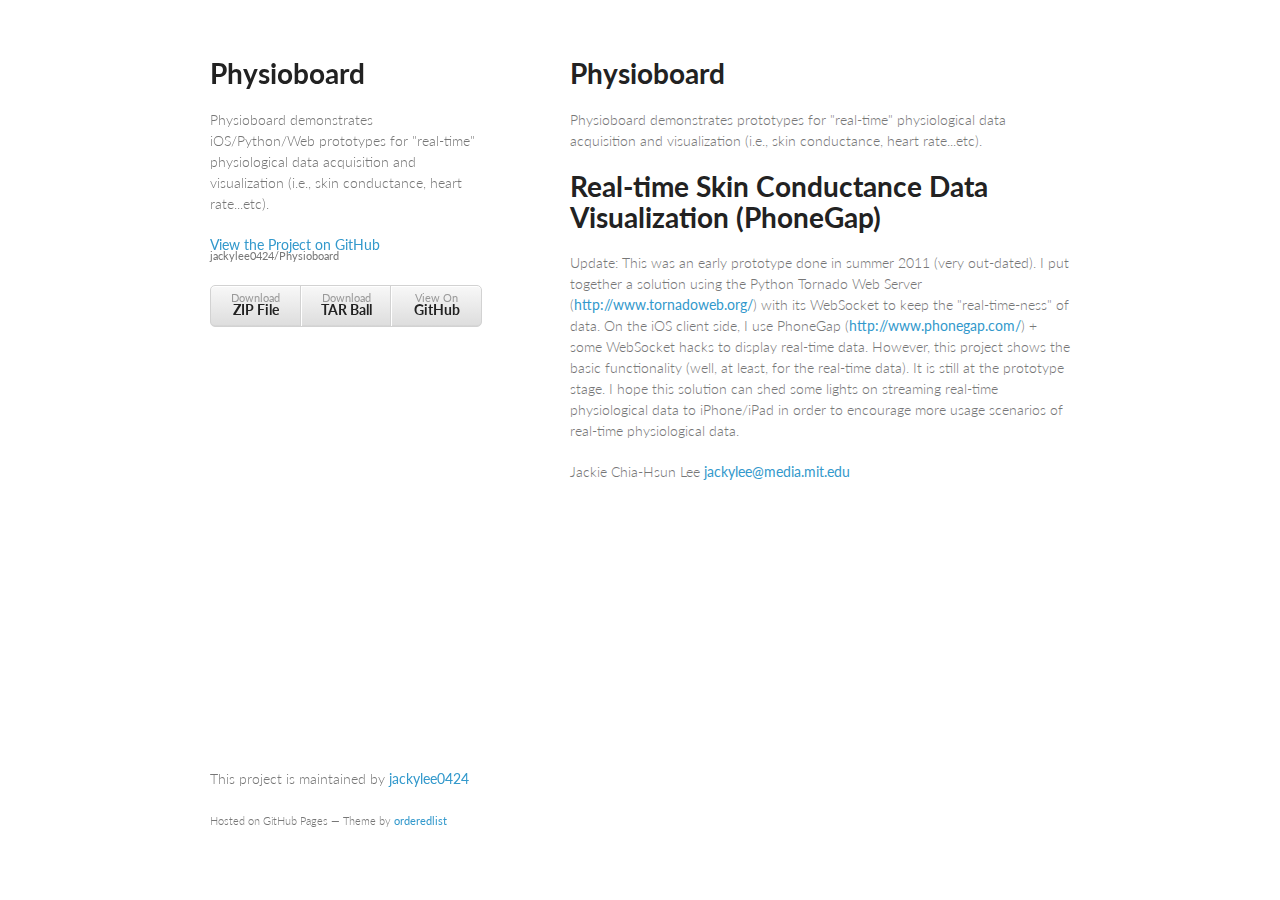
<file: index.html>
<!doctype html>
<html>
  <head>
    <meta charset="utf-8">
    <meta http-equiv="X-UA-Compatible" content="chrome=1">
    <title>Physioboard by jackylee0424</title>

    <link rel="stylesheet" href="stylesheets/styles.css">
    <link rel="stylesheet" href="stylesheets/pygment_trac.css">
    <meta name="viewport" content="width=device-width, initial-scale=1, user-scalable=no">
    <!--[if lt IE 9]>
    <script src="//html5shiv.googlecode.com/svn/trunk/html5.js"></script>
    <![endif]-->
  </head>
  <body>
    <div class="wrapper">
      <header>
        <h1>Physioboard</h1>
        <p>Physioboard demonstrates iOS/Python/Web prototypes for &quot;real-time&quot; physiological data acquisition and visualization (i.e., skin conductance, heart rate...etc).</p>

        <p class="view"><a href="https://github.com/jackylee0424/Physioboard">View the Project on GitHub <small>jackylee0424/Physioboard</small></a></p>


        <ul>
          <li><a href="https://github.com/jackylee0424/Physioboard/zipball/master">Download <strong>ZIP File</strong></a></li>
          <li><a href="https://github.com/jackylee0424/Physioboard/tarball/master">Download <strong>TAR Ball</strong></a></li>
          <li><a href="https://github.com/jackylee0424/Physioboard">View On <strong>GitHub</strong></a></li>
        </ul>
      </header>
      <section>
        <h1>Physioboard</h1>

<p>Physioboard demonstrates prototypes for "real-time" physiological data acquisition and visualization (i.e., skin conductance, heart rate...etc).</p>

<h1>Real-time Skin Conductance Data Visualization (PhoneGap)</h1>

<p>Update: This was an early prototype done in summer 2011 (very out-dated). I put together a solution using the Python Tornado Web Server (<a href="http://www.tornadoweb.org/">http://www.tornadoweb.org/</a>) with its WebSocket to keep the "real-time-ness" of data. On the iOS client side, I use PhoneGap (<a href="http://www.phonegap.com/">http://www.phonegap.com/</a>) + some WebSocket hacks to display real-time data. However, this project shows the basic functionality (well, at least, for the real-time data). It is still at the prototype stage. I hope this solution can shed some lights on streaming real-time physiological data to iPhone/iPad in order to encourage more usage scenarios of real-time physiological data. </p>

<h2></h2>

<p>Jackie Chia-Hsun Lee
<a href="mailto:jackylee@media.mit.edu">jackylee@media.mit.edu</a></p>
      </section>
      <footer>
        <p>This project is maintained by <a href="https://github.com/jackylee0424">jackylee0424</a></p>
        <p><small>Hosted on GitHub Pages &mdash; Theme by <a href="https://github.com/orderedlist">orderedlist</a></small></p>
      </footer>
    </div>
    <script src="javascripts/scale.fix.js"></script>
    
  </body>
</html>
</file>
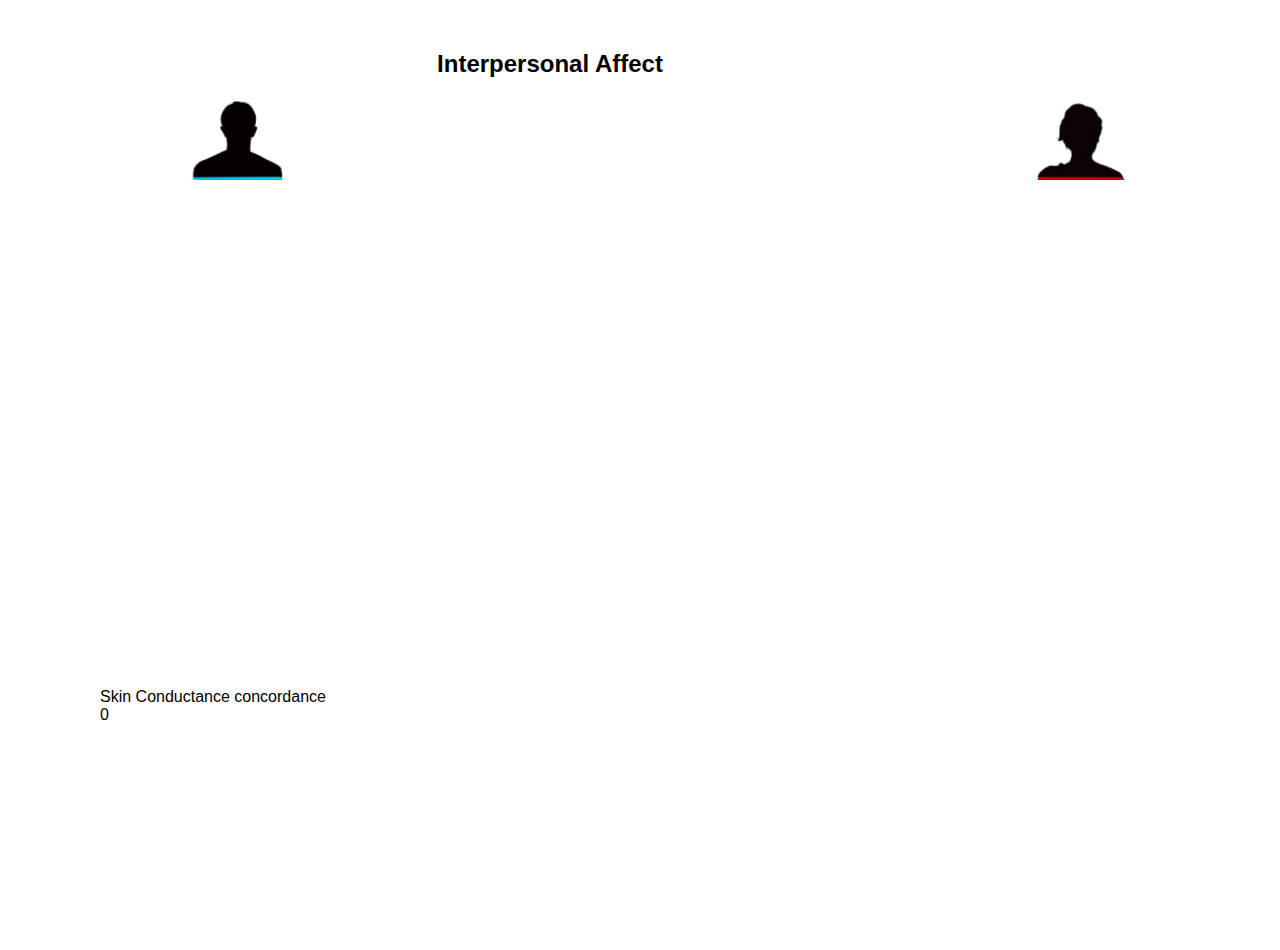
<file: Spectator/www/index.html>
<!DOCTYPE HTML PUBLIC "-//W3C//DTD HTML 4.01//EN" "http://www.w3.org/TR/html4/strict.dtd">
<html>
  <head>
    <meta name="viewport" content="width=device-width, initial-scale=1.0, maximum-scale=1.0, user-scalable=no;" />
    <meta http-equiv="Content-type" content="text/html; charset=utf-8" />

    <title>Physioboard</title>
    <link href="css/layout.css" rel="stylesheet" type="text/css" />
    <script language="javascript" type="text/javascript" charset="utf-8" src="js/jquery.js"></script>
    <script language="javascript" type="text/javascript" charset="utf-8" src="js/jquery.flot.js"></script>
    <script language="javascript" type="text/javascript" charset="utf-8" src="js/jquery.flot.crosshair.js"></script>
    <script language="javascript" type="text/javascript" charset="utf-8" src="js/jquery.flot.resize.js"></script>
	<script language="javascript" type="text/javascript" charset="utf-8" src="js/phonegap.0.9.5.1.min.js"></script>
    <script language="javascript" type="text/javascript" charset="utf-8" src="js/websocket.js"></script>
    <script language="javascript" type="text/javascript" charset="utf-8" src="js/analysis.js"></script>
    <script language="javascript" type="text/javascript" charset="utf-8">

	//prevent dragging
	function preventBehavior(e) 
	{ 
      e.preventDefault(); 
    };
	document.addEventListener("touchmove", preventBehavior, false);
	
	function onBodyLoad()
	{		
		document.addEventListener("deviceready",onDeviceReady,false);
	}
	
	function onDeviceReady()
	{
		//navigator.notification.alert("PhysioBoard activated!")
	}
    
    </script>
    <style type="text/css">
          html, body {
            margin-left:50px;
            height: 100%; /* make the percentage height on placeholder work */
          }
    </style>
  </head>
  <body onload="onBodyLoad()">
	  <center><h2>Interpersonal Affect</h2></center>
      <img id="person_left" src="image/person_male_b1.png" height=90 style="position:absolute;left:15%;top:90px" >
      <img id="person_right" src="image/person_female_b1.png" height=90 style="position:absolute;right:12%;top:90px" />
      <div id="placeholder" style="width:95%;height:500px;top:100px"></div>
      <br><br><br><br><br>Skin Conductance concordance<br>
      <div id="corr_r">0</div>
      <script type="text/javascript">
              
              // First, make sure you run your server on localhost:80
              // Second, activate your collector python script (i.e., simple.py)
              // Finally, run this app.
          
              // This ipad app should work fine if you run it on iPad 4.3 Simulator and connect to your localhost.
              // To run it on the device, you need to change to a real ip, not localhost
          
              var ws = new WebSocket("ws://localhost:80/websocket");
              var tempX;
              var tempY;
              var ch_id = 100; // for physioboard, you need to specify the same channel to receive data.
              var r_data;
              var py1=0;
              var py2=0;
          
              ws.onopen = function() {
                  // send some testing data after websocket is opened
                  ws.send('{"ch_id":'+ch_id+',"uid":"physioboard","x":1,"y":1.2}');
              };
          
              ws.onmessage = function (evt) {
                  r_data = JSON.parse(evt.data);
                  
                  // you need to specify the uid to plot the data
                  if (r_data["body"].uid=="simple1"){
                      py1=r_data["body"].y;
                  }
                  
                  if (r_data["body"].uid=="simple2"){
                      py2=r_data["body"].y;
                  }
              }
              
              $(function () {
                
                var data =[], totalPoints = 1000;
                var data2=[],
                
                function getPhysioData() {
                
                    if (data.length > 0)
                        data = data.slice(1);
                    
                    while (data.length < totalPoints) {
                        var y=py1;
                        data.push(y);
                    }
                    
                    var res = [];
                    for (var i = 0; i < data.length; ++i)
                        res.push([i, data[i]])
                    return res;
                }                
                
                function getSecondPhysioData() {
                    if (data2.length > 0)
                        data2 = data2.slice(1);
                
                    
                    while (data2.length < totalPoints) {
                        var y2=py2;
                        data2.push(y2);
                    }
                    
                    var res = [];
                    for (var i = 0; i < data2.length; ++i)
                        res.push([i, data2[i]])
                    return res;
                
                }

                // setup update interval in ms
                var updateInterval = 50;
                
                // setup plot
                var options = {
                    series: { shadowSize: 0 },
                    yaxis: { min: 0, max: 8 },
                    xaxis: { show: false },
                    crosshair: { mode: "y" },
                    grid: { hoverable: false, autoHighlight: false }
                };

                var plot = $.plot($("#placeholder"), [ getPhysioData(),getSecondPhysioData()], options);

                function update() {
                    
                    plot.setData([ getPhysioData(),getSecondPhysioData()]);
                    
                    plot.draw();
                    var cor = 0;
                    if (py1*py2!=0){
                        cor = jQuery.corr_coeff(data.slice(800,999),data2.slice(800,999));
                        if (cor<0){cor=cor*-1;}
                        if (cor>0){
                            document.getElementById("corr_r").innerText=("Pearson's correlation coefficient: "+String(cor).substring(0,4));
                            document.getElementById("person_left").style.left=15+cor*28+"%";
                            document.getElementById("person_right").style.right=12+cor*27+"%";
                        }
                    }else{
                        document.getElementById("corr_r").innerText=("Pearson's correlation coefficient: N/A");
                        document.getElementById("person_left").style.left=15+"%";
                        document.getElementById("person_right").style.right=12+"%";
                    }
                    setTimeout(update, updateInterval);
                }
                
                update();
              });
        </script>

  </body>
</html>
</file>
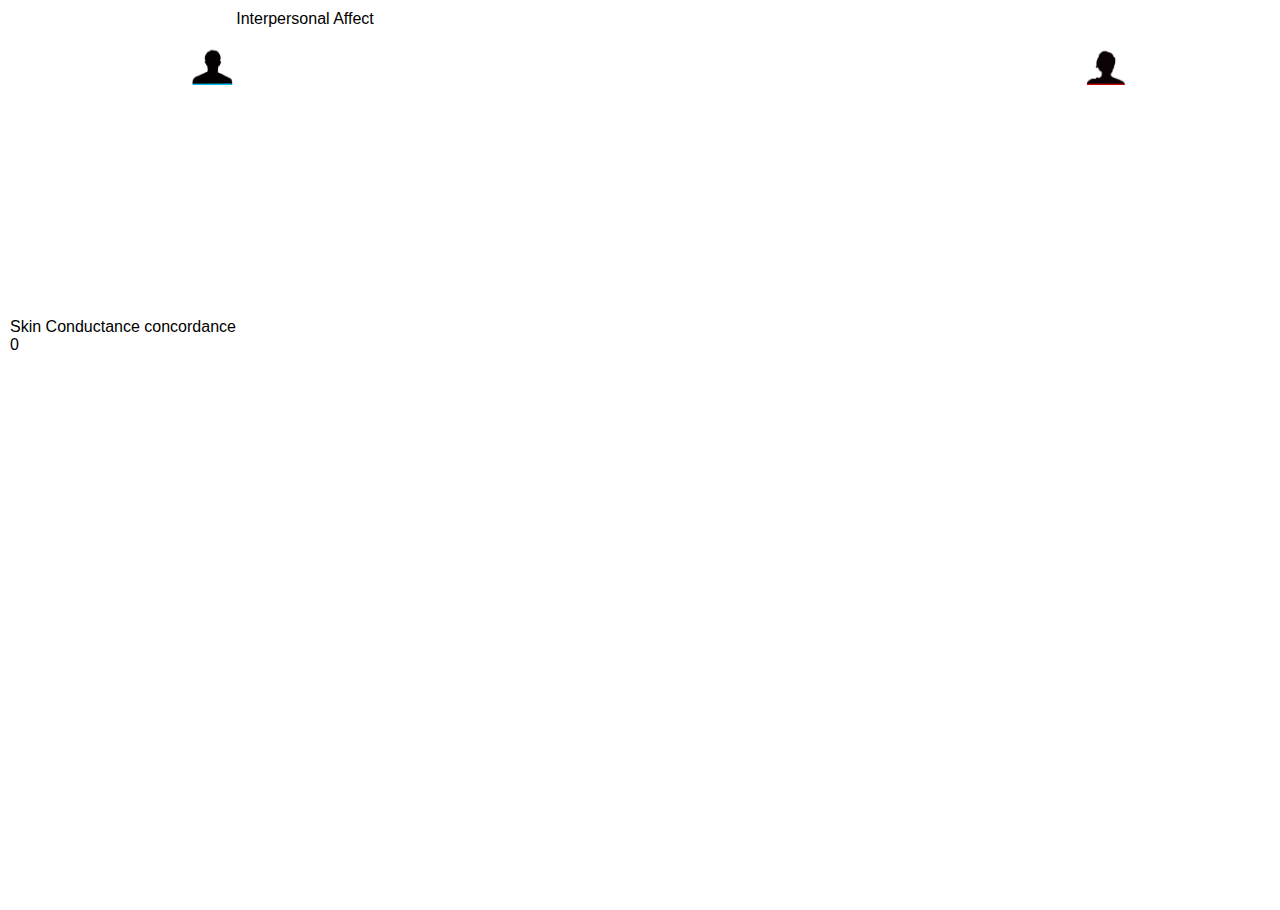
<file: Spectator/www/index-iphone.html>
<!DOCTYPE HTML PUBLIC "-//W3C//DTD HTML 4.01//EN" "http://www.w3.org/TR/html4/strict.dtd">
<html>
    <head>
        <meta name="viewport" content="width=device-width, initial-scale=1.0, maximum-scale=1.0, user-scalable=no;" />
        <meta http-equiv="Content-type" content="text/html; charset=utf-8" />
        
        <title>Physioboard</title>
        <link href="css/layout.css" rel="stylesheet" type="text/css" />
        <script language="javascript" type="text/javascript" charset="utf-8" src="js/jquery.js"></script>
        <script language="javascript" type="text/javascript" charset="utf-8" src="js/jquery.flot.js"></script>
        <script language="javascript" type="text/javascript" charset="utf-8" src="js/jquery.flot.crosshair.js"></script>
        <script language="javascript" type="text/javascript" charset="utf-8" src="js/jquery.flot.resize.js"></script>
        <script language="javascript" type="text/javascript" charset="utf-8" src="js/phonegap.0.9.5.1.min.js"></script>
        <script language="javascript" type="text/javascript" charset="utf-8" src="js/websocket.js"></script>
        <script language="javascript" type="text/javascript" charset="utf-8" src="js/analysis.js"></script>
        <script language="javascript" type="text/javascript" charset="utf-8">
            
            //prevent dragging
            function preventBehavior(e) 
            { 
                e.preventDefault(); 
            };
            document.addEventListener("touchmove", preventBehavior, false);
            
            function onBodyLoad()
            {		
                document.addEventListener("deviceready",onDeviceReady,false);
            }
            
            function onDeviceReady()
            {
                //navigator.notification.alert("PhysioBoard activated!")
            }
            
            </script>
        <style type="text/css">
            html, body {
                max-width: 600px;
                margin: 5px;
                height: 100%; /* make the percentage height on placeholder work */
            }
            </style>
    </head>
    <body onload="onBodyLoad()">
        <center>Interpersonal Affect</center>
        <img id="person_left" src="image/person_male_b1.png" height=40 style="position:absolute;left:15%;top:45px" >
            <img id="person_right" src="image/person_female_b1.png" height=40 style="position:absolute;right:12%;top:45px" />
            <div id="placeholder" style="width:95%;height:200px;top:60px"></div>
            <br><br><br><br><br>Skin Conductance concordance<br>
            <div id="corr_r">0</div>
            <script type="text/javascript">
                
                // First, make sure you run your server on localhost:80
                // Second, activate your collector python script (i.e., simple.py)
                // Finally, run this app.
                
                // This ipad app should work fine if you run it on iPhone 4.3 Simulator and connect to your localhost.
                // To run it on the device, you need to change to a real ip, not localhost
                
                var ws = new WebSocket("ws://localhost:80/websocket");
                var tempX;
                var tempY;
                var ch_id = 100; // for physioboard, you need to specify the same channel to receive data.
                var r_data;
                var py1=0;
                var py2=0;
                
                ws.onopen = function() {
                    // send some testing data after websocket is opened
                    ws.send('{"ch_id":'+ch_id+',"uid":"physioboard","x":1,"y":1.2}');
                };
                
                ws.onmessage = function (evt) {
                    r_data = JSON.parse(evt.data);
                    
                    // you need to specify the uid to plot the data
                    if (r_data["body"].uid=="simple1"){
                        py1=r_data["body"].y;
                    }
                    
                    if (r_data["body"].uid=="simple2"){
                        py2=r_data["body"].y;
                    }
                }
                
                $(function () {
                  
                  var data =[], totalPoints = 1000;
                  var data2=[],
                  
                  function getPhysioData() {
                  
                  if (data.length > 0)
                  data = data.slice(1);
                  
                  while (data.length < totalPoints) {
                  var y=py1;
                  data.push(y);
                  }
                  
                  var res = [];
                  for (var i = 0; i < data.length; ++i)
                  res.push([i, data[i]])
                  return res;
                  }                
                  
                  function getSecondPhysioData() {
                  if (data2.length > 0)
                  data2 = data2.slice(1);
                  
                  
                  while (data2.length < totalPoints) {
                  var y2=py2;
                  data2.push(y2);
                  }
                  
                  var res = [];
                  for (var i = 0; i < data2.length; ++i)
                  res.push([i, data2[i]])
                  return res;
                  
                  }
                  
                  // setup update interval in ms
                  var updateInterval = 50;
                  
                  // setup plot
                  var options = {
                  series: { shadowSize: 0 },
                  yaxis: { min: 0, max: 8 },
                  xaxis: { show: false },
                  crosshair: { mode: "y" },
                  grid: { hoverable: false, autoHighlight: false }
                  };
                  
                  var plot = $.plot($("#placeholder"), [ getPhysioData(),getSecondPhysioData()], options);
                  
                  function update() {
                  
                  plot.setData([ getPhysioData(),getSecondPhysioData()]);
                  
                  plot.draw();
                  var cor = 0;
                  if (py1*py2!=0){
                  cor = jQuery.corr_coeff(data.slice(800,999),data2.slice(800,999));
                  if (cor<0){cor=cor*-1;}
                  if (cor>0){
                  document.getElementById("corr_r").innerText=("Pearson's correlation coefficient: "+String(cor).substring(0,4));
                  document.getElementById("person_left").style.left=15+cor*28+"%";
                  document.getElementById("person_right").style.right=12+cor*27+"%";
                  }
                  }else{
                  document.getElementById("corr_r").innerText=("Pearson's correlation coefficient: N/A");
                  document.getElementById("person_left").style.left=15+"%";
                  document.getElementById("person_right").style.right=12+"%";
                  }
                  setTimeout(update, updateInterval);
                  }
                  
                  update();
                  });
                </script>
            
            </body>
</html>
</file>
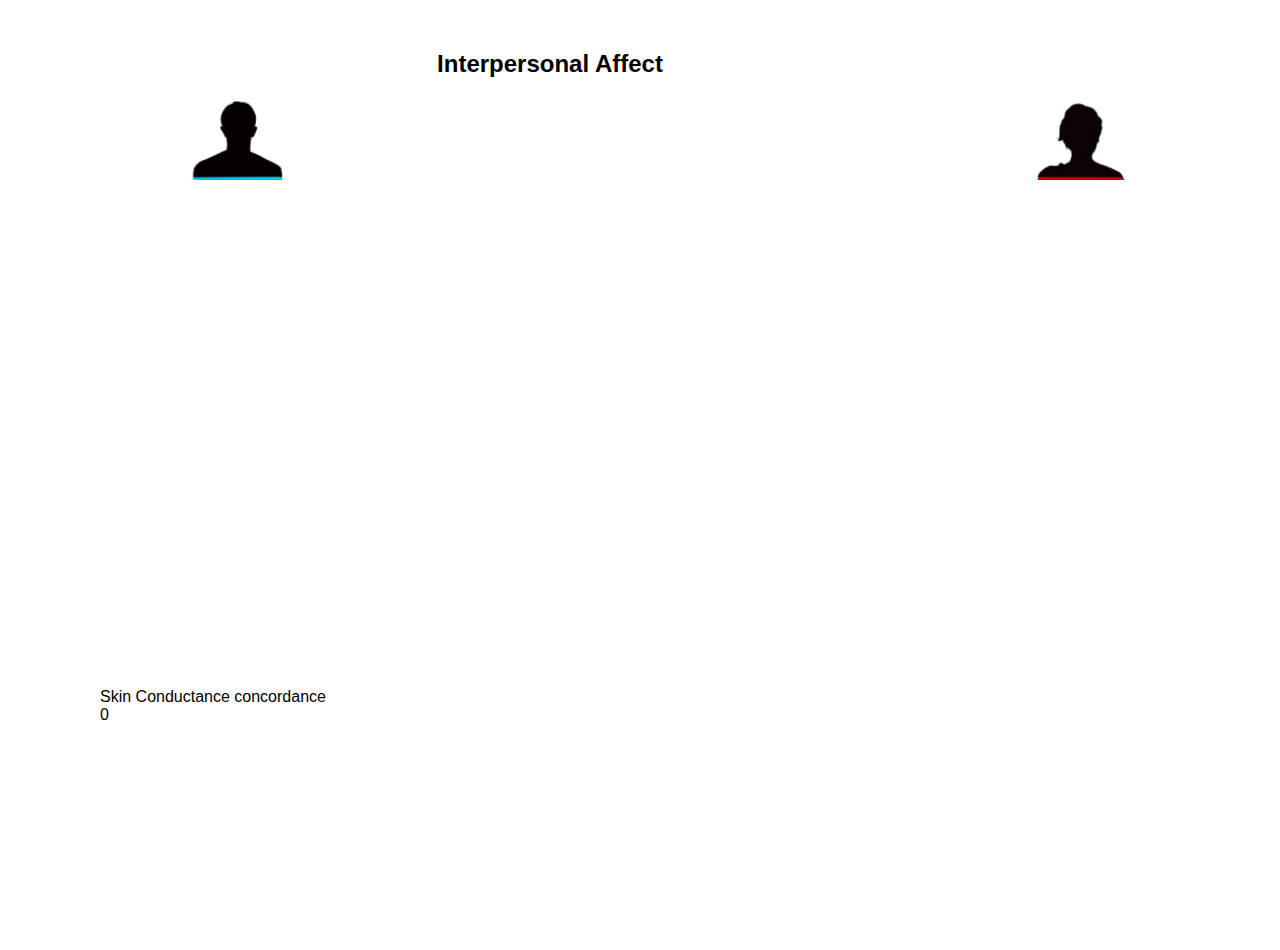
<file: sc-phonegap-tornado-websocket/Spectator/www/index copy.html>
<!DOCTYPE HTML PUBLIC "-//W3C//DTD HTML 4.01//EN" "http://www.w3.org/TR/html4/strict.dtd">
<html>
  <head>
    <meta name="viewport" content="width=device-width, initial-scale=1.0, maximum-scale=1.0, user-scalable=no;" />
    <meta http-equiv="Content-type" content="text/html; charset=utf-8" />

    <title>Physioboard</title>
    <link href="css/layout.css" rel="stylesheet" type="text/css" />
    <script language="javascript" type="text/javascript" charset="utf-8" src="js/jquery.js"></script>
    <script language="javascript" type="text/javascript" charset="utf-8" src="js/jquery.flot.js"></script>
    <script language="javascript" type="text/javascript" charset="utf-8" src="js/jquery.flot.crosshair.js"></script>
    <script language="javascript" type="text/javascript" charset="utf-8" src="js/jquery.flot.resize.js"></script>
	<script language="javascript" type="text/javascript" charset="utf-8" src="js/phonegap.0.9.5.1.min.js"></script>
    <script language="javascript" type="text/javascript" charset="utf-8" src="js/websocket.js"></script>
    <script language="javascript" type="text/javascript" charset="utf-8" src="js/analysis.js"></script>
   
    <style type="text/css">
          html, body {
            margin-left:50px;
            height: 100%; /* make the percentage height on placeholder work */
          }
    </style>
  </head>
  <body onload="onBodyLoad()">
	  <center><h2>Interpersonal Affect</h2></center>
      <img id="person_left" src="image/person_male_b1.png" height=90 style="position:absolute;left:15%;top:90px" >
      <img id="person_right" src="image/person_female_b1.png" height=90 style="position:absolute;right:12%;top:90px" />
      <div id="placeholder" style="width:95%;height:500px;top:100px"></div>
      <br><br><br><br><br>Skin Conductance concordance<br>
      <div id="corr_r">0</div>
      <script type="text/javascript">
              
              // First, make sure you run your server on localhost:80
              // Second, activate your collector python script (i.e., simple.py)
              // Finally, run this app.
          
              // This ipad app should work fine if you run it on iPad 4.3 Simulator and connect to your localhost.
              // To run it on the device, you need to change to a real ip, not localhost
          
              var ws = new WebSocket("ws://localhost:80/websocket");
              var tempX;
              var tempY;
              var ch_id = 100; // for physioboard, you need to specify the same channel to receive data.
              var r_data;
              var py1=0;
              var py2=0;
          
              ws.onopen = function() {
                  // send some testing data after websocket is opened
                  ws.send('{"ch_id":'+ch_id+',"uid":"physioboard","x":1,"y":1.2}');
              };
          
              ws.onmessage = function (evt) {
                  r_data = JSON.parse(evt.data);
                  
                  // you need to specify the uid to plot the data
                  if (r_data["body"].uid=="simple1"){
                      py1=r_data["body"].y;
                  }
                  
                  if (r_data["body"].uid=="simple2"){
                      py2=r_data["body"].y;
                  }
              }
              
              $(function () {
                
                var data =[], totalPoints = 1000;
                var data2=[],
                
                function getPhysioData() {
                
                    if (data.length > 0)
                        data = data.slice(1);
                    
                    while (data.length < totalPoints) {
                        var y=py1;
                        data.push(y);
                    }
                    
                    var res = [];
                    for (var i = 0; i < data.length; ++i)
                        res.push([i, data[i]])
                    return res;
                }                
                
                function getSecondPhysioData() {
                    if (data2.length > 0)
                        data2 = data2.slice(1);
                
                    
                    while (data2.length < totalPoints) {
                        var y2=py2;
                        data2.push(y2);
                    }
                    
                    var res = [];
                    for (var i = 0; i < data2.length; ++i)
                        res.push([i, data2[i]])
                    return res;
                
                }

                // setup update interval in ms
                var updateInterval = 50;
                
                // setup plot
                var options = {
                    series: { shadowSize: 0 },
                    yaxis: { min: 0, max: 8 },
                    xaxis: { show: false },
                    crosshair: { mode: "y" },
                    grid: { hoverable: false, autoHighlight: false }
                };

                var plot = $.plot($("#placeholder"), [ getPhysioData(),getSecondPhysioData()], options);

                function update() {
                    
                    plot.setData([ getPhysioData(),getSecondPhysioData()]);
                    
                    plot.draw();
                    var cor = 0;
                    if (py1*py2!=0){
                        cor = jQuery.corr_coeff(data.slice(800,999),data2.slice(800,999));
                        if (cor<0){cor=cor*-1;}
                        if (cor>0){
                            document.getElementById("corr_r").innerText=("Pearson's correlation coefficient: "+String(cor).substring(0,4));
                            document.getElementById("person_left").style.left=15+cor*28+"%";
                            document.getElementById("person_right").style.right=12+cor*27+"%";
                        }
                    }else{
                        document.getElementById("corr_r").innerText=("Pearson's correlation coefficient: N/A");
                        document.getElementById("person_left").style.left=15+"%";
                        document.getElementById("person_right").style.right=12+"%";
                    }
                    setTimeout(update, updateInterval);
                }
                
                update();
              });
        </script>

  </body>
</html>
</file>
<file: stylesheets/styles.css>
@import url(https://fonts.googleapis.com/css?family=Lato:300italic,700italic,300,700);

body {
  padding:50px;
  font:14px/1.5 Lato, "Helvetica Neue", Helvetica, Arial, sans-serif;
  color:#777;
  font-weight:300;
}

h1, h2, h3, h4, h5, h6 {
  color:#222;
  margin:0 0 20px;
}

p, ul, ol, table, pre, dl {
  margin:0 0 20px;
}

h1, h2, h3 {
  line-height:1.1;
}

h1 {
  font-size:28px;
}

h2 {
  color:#393939;
}

h3, h4, h5, h6 {
  color:#494949;
}

a {
  color:#39c;
  font-weight:400;
  text-decoration:none;
}

a small {
  font-size:11px;
  color:#777;
  margin-top:-0.6em;
  display:block;
}

.wrapper {
  width:860px;
  margin:0 auto;
}

blockquote {
  border-left:1px solid #e5e5e5;
  margin:0;
  padding:0 0 0 20px;
  font-style:italic;
}

code, pre {
  font-family:Monaco, Bitstream Vera Sans Mono, Lucida Console, Terminal;
  color:#333;
  font-size:12px;
}

pre {
  padding:8px 15px;
  background: #f8f8f8;  
  border-radius:5px;
  border:1px solid #e5e5e5;
  overflow-x: auto;
}

table {
  width:100%;
  border-collapse:collapse;
}

th, td {
  text-align:left;
  padding:5px 10px;
  border-bottom:1px solid #e5e5e5;
}

dt {
  color:#444;
  font-weight:700;
}

th {
  color:#444;
}

img {
  max-width:100%;
}

header {
  width:270px;
  float:left;
  position:fixed;
}

header ul {
  list-style:none;
  height:40px;
  
  padding:0;
  
  background: #eee;
  background: -moz-linear-gradient(top, #f8f8f8 0%, #dddddd 100%);
  background: -webkit-gradient(linear, left top, left bottom, color-stop(0%,#f8f8f8), color-stop(100%,#dddddd));
  background: -webkit-linear-gradient(top, #f8f8f8 0%,#dddddd 100%);
  background: -o-linear-gradient(top, #f8f8f8 0%,#dddddd 100%);
  background: -ms-linear-gradient(top, #f8f8f8 0%,#dddddd 100%);
  background: linear-gradient(top, #f8f8f8 0%,#dddddd 100%);
  
  border-radius:5px;
  border:1px solid #d2d2d2;
  box-shadow:inset #fff 0 1px 0, inset rgba(0,0,0,0.03) 0 -1px 0;
  width:270px;
}

header li {
  width:89px;
  float:left;
  border-right:1px solid #d2d2d2;
  height:40px;
}

header ul a {
  line-height:1;
  font-size:11px;
  color:#999;
  display:block;
  text-align:center;
  padding-top:6px;
  height:40px;
}

strong {
  color:#222;
  font-weight:700;
}

header ul li + li {
  width:88px;
  border-left:1px solid #fff;
}

header ul li + li + li {
  border-right:none;
  width:89px;
}

header ul a strong {
  font-size:14px;
  display:block;
  color:#222;
}

section {
  width:500px;
  float:right;
  padding-bottom:50px;
}

small {
  font-size:11px;
}

hr {
  border:0;
  background:#e5e5e5;
  height:1px;
  margin:0 0 20px;
}

footer {
  width:270px;
  float:left;
  position:fixed;
  bottom:50px;
}

@media print, screen and (max-width: 960px) {
  
  div.wrapper {
    width:auto;
    margin:0;
  }
  
  header, section, footer {
    float:none;
    position:static;
    width:auto;
  }
  
  header {
    padding-right:320px;
  }
  
  section {
    border:1px solid #e5e5e5;
    border-width:1px 0;
    padding:20px 0;
    margin:0 0 20px;
  }
  
  header a small {
    display:inline;
  }
  
  header ul {
    position:absolute;
    right:50px;
    top:52px;
  }
}

@media print, screen and (max-width: 720px) {
  body {
    word-wrap:break-word;
  }
  
  header {
    padding:0;
  }
  
  header ul, header p.view {
    position:static;
  }
  
  pre, code {
    word-wrap:normal;
  }
}

@media print, screen and (max-width: 480px) {
  body {
    padding:15px;
  }
  
  header ul {
    display:none;
  }
}

@media print {
  body {
    padding:0.4in;
    font-size:12pt;
    color:#444;
  }
}
</file>
<file: stylesheets/pygment_trac.css>
.highlight  { background: #ffffff; }
.highlight .c { color: #999988; font-style: italic } /* Comment */
.highlight .err { color: #a61717; background-color: #e3d2d2 } /* Error */
.highlight .k { font-weight: bold } /* Keyword */
.highlight .o { font-weight: bold } /* Operator */
.highlight .cm { color: #999988; font-style: italic } /* Comment.Multiline */
.highlight .cp { color: #999999; font-weight: bold } /* Comment.Preproc */
.highlight .c1 { color: #999988; font-style: italic } /* Comment.Single */
.highlight .cs { color: #999999; font-weight: bold; font-style: italic } /* Comment.Special */
.highlight .gd { color: #000000; background-color: #ffdddd } /* Generic.Deleted */
.highlight .gd .x { color: #000000; background-color: #ffaaaa } /* Generic.Deleted.Specific */
.highlight .ge { font-style: italic } /* Generic.Emph */
.highlight .gr { color: #aa0000 } /* Generic.Error */
.highlight .gh { color: #999999 } /* Generic.Heading */
.highlight .gi { color: #000000; background-color: #ddffdd } /* Generic.Inserted */
.highlight .gi .x { color: #000000; background-color: #aaffaa } /* Generic.Inserted.Specific */
.highlight .go { color: #888888 } /* Generic.Output */
.highlight .gp { color: #555555 } /* Generic.Prompt */
.highlight .gs { font-weight: bold } /* Generic.Strong */
.highlight .gu { color: #800080; font-weight: bold; } /* Generic.Subheading */
.highlight .gt { color: #aa0000 } /* Generic.Traceback */
.highlight .kc { font-weight: bold } /* Keyword.Constant */
.highlight .kd { font-weight: bold } /* Keyword.Declaration */
.highlight .kn { font-weight: bold } /* Keyword.Namespace */
.highlight .kp { font-weight: bold } /* Keyword.Pseudo */
.highlight .kr { font-weight: bold } /* Keyword.Reserved */
.highlight .kt { color: #445588; font-weight: bold } /* Keyword.Type */
.highlight .m { color: #009999 } /* Literal.Number */
.highlight .s { color: #d14 } /* Literal.String */
.highlight .na { color: #008080 } /* Name.Attribute */
.highlight .nb { color: #0086B3 } /* Name.Builtin */
.highlight .nc { color: #445588; font-weight: bold } /* Name.Class */
.highlight .no { color: #008080 } /* Name.Constant */
.highlight .ni { color: #800080 } /* Name.Entity */
.highlight .ne { color: #990000; font-weight: bold } /* Name.Exception */
.highlight .nf { color: #990000; font-weight: bold } /* Name.Function */
.highlight .nn { color: #555555 } /* Name.Namespace */
.highlight .nt { color: #000080 } /* Name.Tag */
.highlight .nv { color: #008080 } /* Name.Variable */
.highlight .ow { font-weight: bold } /* Operator.Word */
.highlight .w { color: #bbbbbb } /* Text.Whitespace */
.highlight .mf { color: #009999 } /* Literal.Number.Float */
.highlight .mh { color: #009999 } /* Literal.Number.Hex */
.highlight .mi { color: #009999 } /* Literal.Number.Integer */
.highlight .mo { color: #009999 } /* Literal.Number.Oct */
.highlight .sb { color: #d14 } /* Literal.String.Backtick */
.highlight .sc { color: #d14 } /* Literal.String.Char */
.highlight .sd { color: #d14 } /* Literal.String.Doc */
.highlight .s2 { color: #d14 } /* Literal.String.Double */
.highlight .se { color: #d14 } /* Literal.String.Escape */
.highlight .sh { color: #d14 } /* Literal.String.Heredoc */
.highlight .si { color: #d14 } /* Literal.String.Interpol */
.highlight .sx { color: #d14 } /* Literal.String.Other */
.highlight .sr { color: #009926 } /* Literal.String.Regex */
.highlight .s1 { color: #d14 } /* Literal.String.Single */
.highlight .ss { color: #990073 } /* Literal.String.Symbol */
.highlight .bp { color: #999999 } /* Name.Builtin.Pseudo */
.highlight .vc { color: #008080 } /* Name.Variable.Class */
.highlight .vg { color: #008080 } /* Name.Variable.Global */
.highlight .vi { color: #008080 } /* Name.Variable.Instance */
.highlight .il { color: #009999 } /* Literal.Number.Integer.Long */

.type-csharp .highlight .k { color: #0000FF }
.type-csharp .highlight .kt { color: #0000FF }
.type-csharp .highlight .nf { color: #000000; font-weight: normal }
.type-csharp .highlight .nc { color: #2B91AF }
.type-csharp .highlight .nn { color: #000000 }
.type-csharp .highlight .s { color: #A31515 }
.type-csharp .highlight .sc { color: #A31515 }
</file>
<file: Spectator/www/css/layout.css>
body {
  font-family: sans-serif;
  font-size: 16px;
  margin: 50px;
  max-width: 900px;
}
</file>
<file: sc-phonegap-tornado-websocket/Spectator/www/css/layout.css>
body {
  font-family: sans-serif;
  font-size: 16px;
  margin: 50px;
  max-width: 900px;
}
</file>
